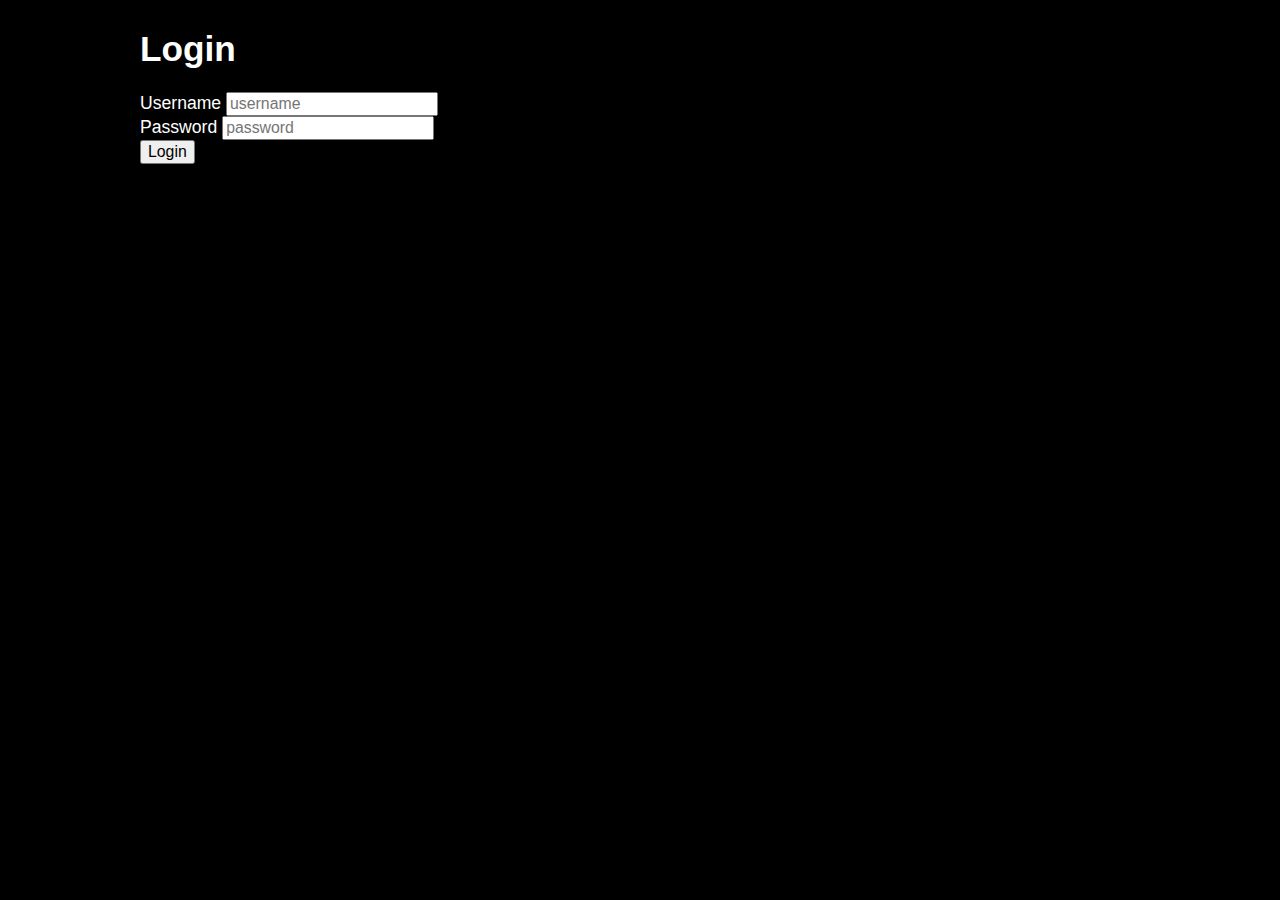
<file: templates/login.html>
<!DOCTYPE html>
<html lang="en">
<head>
	<meta charset="UTF-8">
	<meta name="viewport" content="width=device-width, initial-scale=1.0">
	<link rel="stylesheet" href="/static/style.css">
	<title>Login</title>
</head>
<body>
	<div class="wrapper">
		<h1>Login</h1>
		<form action="/admin" method="post">
			<label for="username">Username</label>
			<input type="text" id="username" name="username" placeholder="username"><br>
			<label for="password">Password</label>
			<input type="password" id="password" name="password" placeholder="password"><br>
			<input type="submit" value="Login">
		</form>
	</div>
</body>
</html>
</file>
<file: static/style.css>
body {
	margin: 0;
	padding: 0;
	background-color: #000000;
	color: #ffffff;
	font-family: sans-serif;
	font-size: 1.1em;
}
.wrapper {
	max-width: 1000px;
	margin: 0 auto;
	padding: 5px;
}
a {
	color: #ffffff;
}
a:hover {
	color: #ff0000;
}
input[type=text], input[type=url], input[type=submit], input[type=password] {
	font-size: .9em;
}
input[type=checkbox] {
	width: 20px;
	height: 20px;
}
</file>
